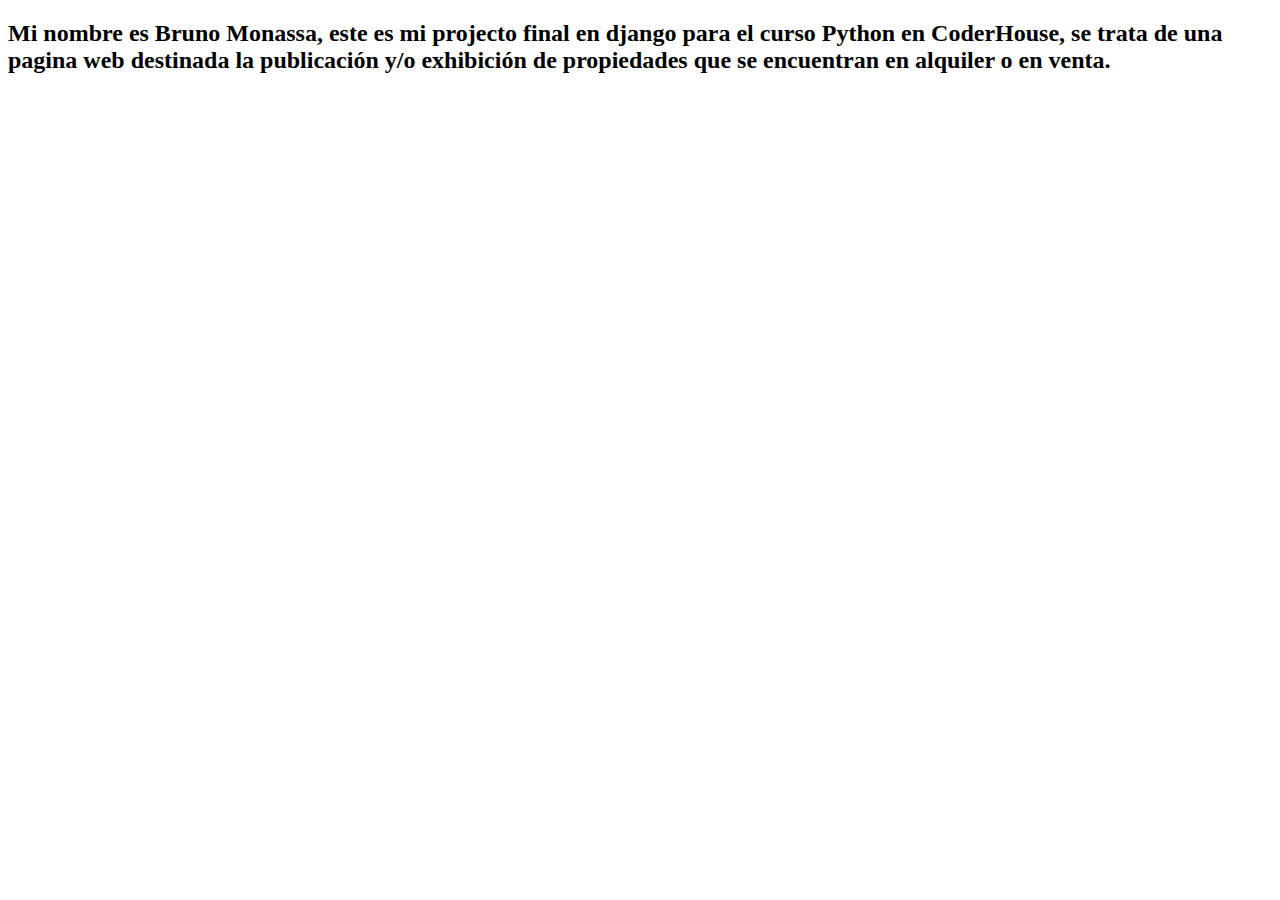
<file: Inmuebles/templates/Inmuebles/about.html>
<!DOCTYPE html>
<html lang="en">
<head>
    <meta charset="UTF-8">
    <meta http-equiv="X-UA-Compatible" content="IE=edge">
    <meta name="viewport" content="width=device-width, initial-scale=1.0">
    <title>About</title>
</head>
<body>
    <h2>Mi nombre es Bruno Monassa, este es mi projecto final en django para el curso Python en CoderHouse, se trata de una pagina web destinada la publicación y/o exhibición de propiedades que se encuentran en alquiler o en venta.</h2>
</body>
</html>
</file>
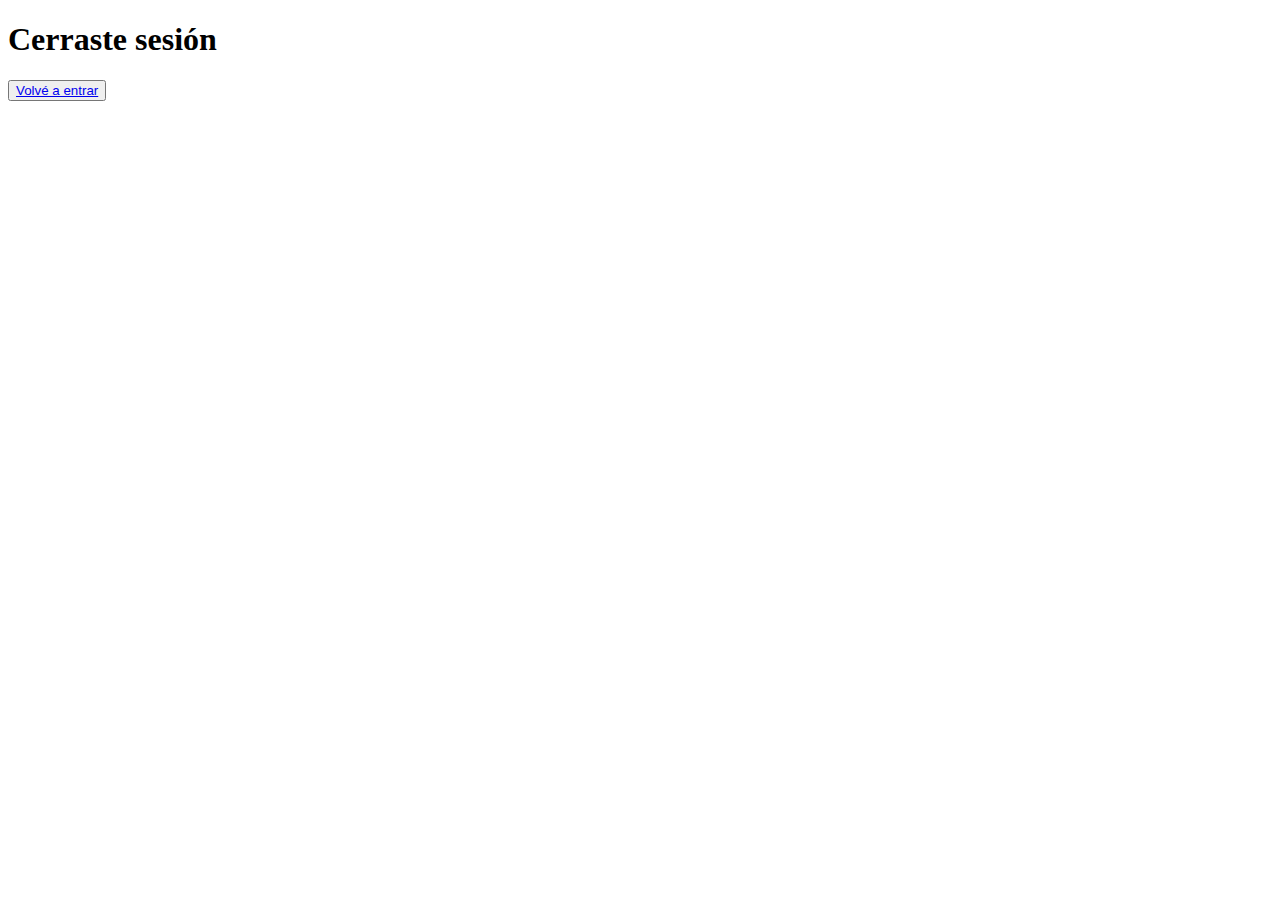
<file: Inmuebles/templates/Inmuebles/logout.html>
<!DOCTYPE html>
<html lang="en">
<head>
    <meta charset="UTF-8">
    <meta http-equiv="X-UA-Compatible" content="IE=edge">
    <meta name="viewport" content="width=device-width, initial-scale=1.0">
    <title>Document</title>
</head>
<body>
    <div>
        <h1>Cerraste sesión</h1>
        <button><a href="{% url 'Inicio' %}">Volvé a entrar</a></button>
    </div>
</body>
</html>
</file>
